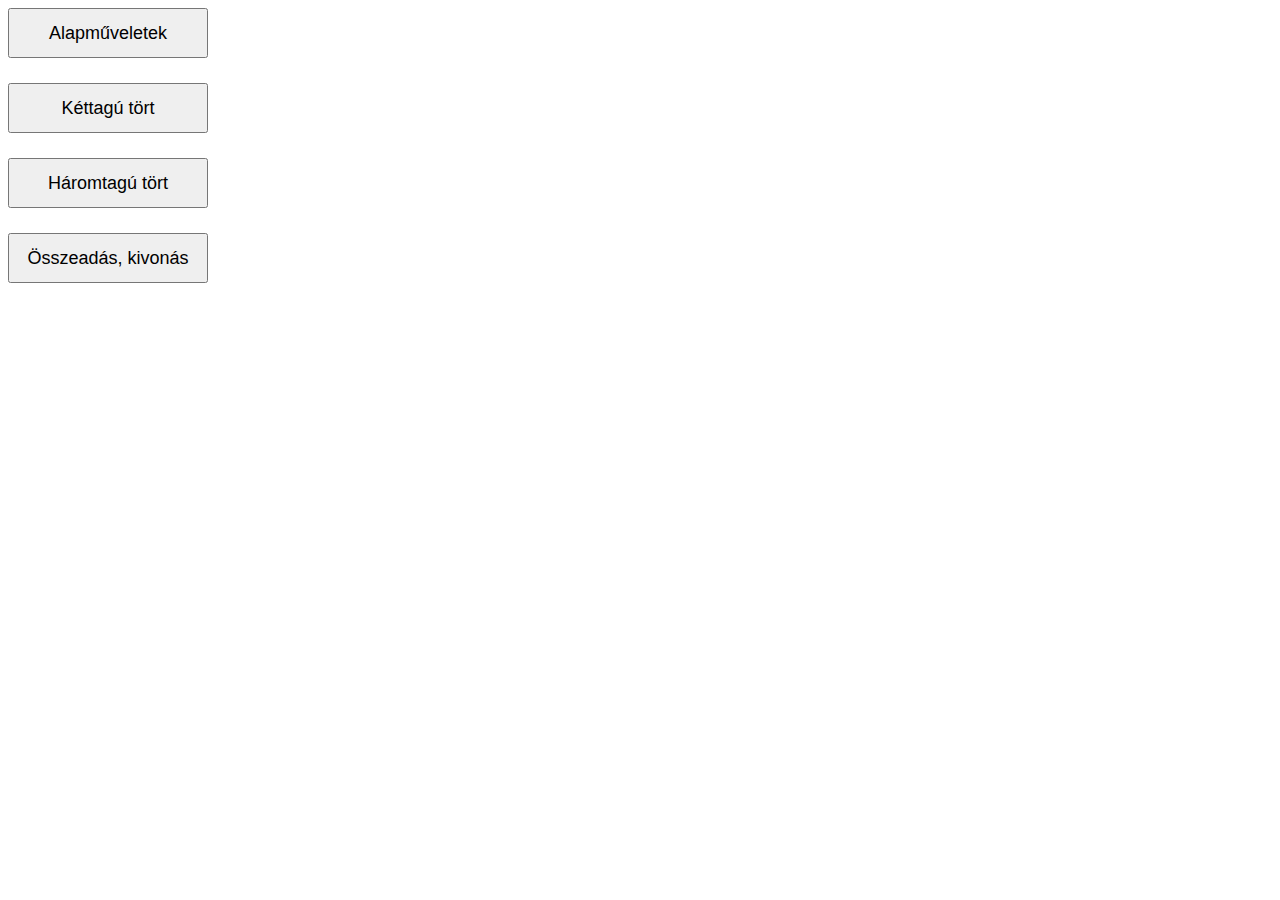
<file: BasicOperations/index.html>
<!DOCTYPE html>
<html lang="en">
<head>
    <meta charset="UTF-8">
    <meta name="viewport" content="width=device-width, initial-scale=1.0">
    <title>Műveletek</title>
    <link rel="stylesheet" href="index.css">
</head>
<body>
    <button id="generateButton">Alapműveletek</button>
    <div id="operations">
        
    </div>

    <button id="generateButton2">Kéttagú tört</button>
    <div id="operations2">
        
    </div>

    <button id="generateButton3">Háromtagú tört</button>
    <div id="operations3">
        
    </div>

    <div id="operations4">
        
    </div>

    <button id="generateButton4">Összeadás, kivonás</button>
    <div id="operations5">
        
    </div>

    <div id="operations6">
        
    </div>

    <div id="operations7">
        
    </div>

    <div id="operations8">
        
    </div>

    <script src="index.js"></script>
</body>
</html>
</file>
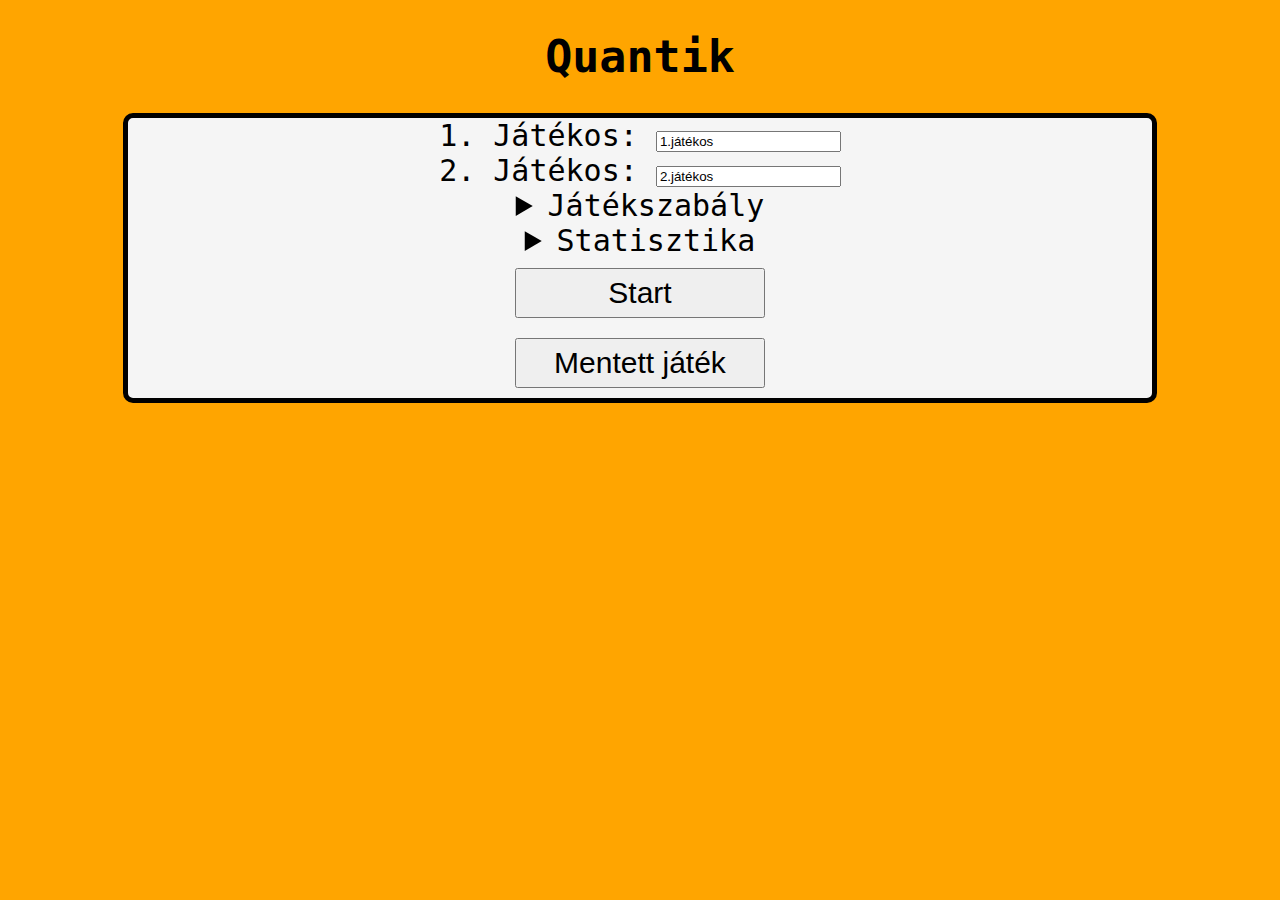
<file: Quantik/index.html>
<!DOCTYPE html>
<html lang="en">
<head>
    <meta charset="UTF-8">
    <meta http-equiv="X-UA-Compatible" content="IE=edge">
    <meta name="viewport" content="width=device-width, initial-scale=1.0">
    <title>Quantik</title>
    <link rel="stylesheet" href="index.css">
</head>
<body>
    <h1 >Quantik</h1>
    <div id="nyitolap">
        <label for="player1">1. Játékos: </label>
        <input type="text" id="player1" value="1.játékos"><br>
        <label for="player2">2. Játékos: </label>
        <input type="text" id="player2" value="2.játékos"><br>
        <details>
            <summary>Játékszabály</summary>
            <p>A játék egy 4x4-es táblán játszódik, ami 4 egyenlő, 2x2-es részre van bontva. A játékhoz négy,
                 egymástól könnyen megkülönböztethető, alakzatot használhatunk, jelen esetben négyzetet, kört, háromszöget és X-et. 
                 Mind a két játékosnak minden alakzatból 2-2 bábuja van, így összesen 8 alakzat található meg egy színből. 
                 A játék célja az, hogy elsőként helyezzék le a játékosok a negyedik, többitől különböző formát egy sorba, 
                 oszlopba, vagy négyzet alakú területre (színtől függetlenül). Ha egy cellára lehelyeztünk egy alakzatot, 
                 akkor annak sorába, oszlopába, vagy négyzet alakú területére nem tudja már egyik játékos sem még egyszer 
                 ugyanazt az alakzatot letenni.
            </p>
        </details>
        <details>
            <summary>Statisztika</summary>
            <p id="statp"></p>
        </details>
        
        <button id="start">Start</button><br>
        <button id="savedGame">Mentett játék</button>
    </div>

    <div id="jatekoldal" style="display: none">
        
        <div id="jatek"></div>
        <div id="jatekmenu">
            <div id="aktJatekos" >
                <div id="divp1">
                    <figure id="figurep1" class="actual">
                        <p><img src="playerIconTest.png" alt="test" width="100px" height="100px"></p>
                        <figcaption id="p1name"></figcaption>
                    </figure>
                </div>
                <div id="divp2">
                    <figure id="figurep2">
                        <p><img src="playerIconTest.png" alt="test" width="100px" height="100px"></p>
                        <figcaption id="p2name"></figcaption>
                    </figure>
                </div>
            </div>
            <div id="babuk">
                <div id="babukp1">
                    <div >
                        <svg class="pcssvg" width="55px" height="55px" .class="menusvg" fill="green" data-shape="cross" >
                            <polygon points="0 15, 15 15, 15 0, 35 0, 35 15, 50 15, 50 35, 35 35, 35 50, 15 50, 15 35, 0 35"/>  <!--cross-->
                        </svg>
                        <div class="pcs">2</div>
                    </div>
                    <div >
                        <svg class="pcssvg" width="50px" height="50px" .class="menusvg" fill="green" data-shape="triangle">
                            <polygon points="25 0, 50 50, 0 50"/>       <!--triangle-->
                        </svg><div class="pcs">2</div>
                    </div>
                    <div >
                        <svg class="pcssvg" width="50px" height="50px" .class="menusvg" fill="green" data-shape="square">
                            <polygon points="0 0, 50 0, 50 50, 0 50"/>  <!--square-->
                        </svg><div class="pcs">2</div>
                    </div>
                    <div >
                        <svg class="pcssvg" width="50px" height="50px" .class="menusvg" fill="green" data-shape="circle">
                            <circle cx="25" cy="25" r="25" > <!--circle-->
                        </svg><div class="pcs">2</div>
                    </div>
                </div>
                <div id="babukp2">
                    <div >
                        <svg class="pcssvg" width="50px" height="50px" .class="menusvg" fill="red" data-shape="cross">
                            <polygon points="0 15, 15 15, 15 0, 35 0, 35 15, 50 15, 50 35, 35 35, 35 50, 15 50, 15 35, 0 35"/>  <!--cross-->
                        </svg><div class="pcs">2</div>
                    </div>
                    <div >
                        <svg class="pcssvg" width="50px" height="50px" .class="menusvg" fill="red" data-shape="triangle">
                            <polygon points="25 0, 50 50, 0 50"/>       <!--triangle-->
                        </svg><div class="pcs">2</div>
                    </div>
                    <div >
                        <svg class="pcssvg" width="50px" height="50px" .class="menusvg" fill="red" data-shape="square">
                            <polygon points="0 0, 50 0, 50 50, 0 50"/>  <!--square-->
                        </svg><div class="pcs">2</div>
                    </div>
                    <div >
                        <svg class="pcssvg" width="50px" height="50px" .class="menusvg" fill="red" data-shape="circle">
                            <circle cx="25" cy="25" r="25" > <!--circle-->
                        </svg><div class="pcs">2</div>
                    </div>
                </div>
            </div>
        </div>
    </div>
    <div id="vege" style="display: none">
        <button id="nyitButton">Nyitólap</button><br>
        <button id="mentButton">Játék mentése</button>
    </div>
    
    <script src="index.js"></script>
</body>
</html>
</file>
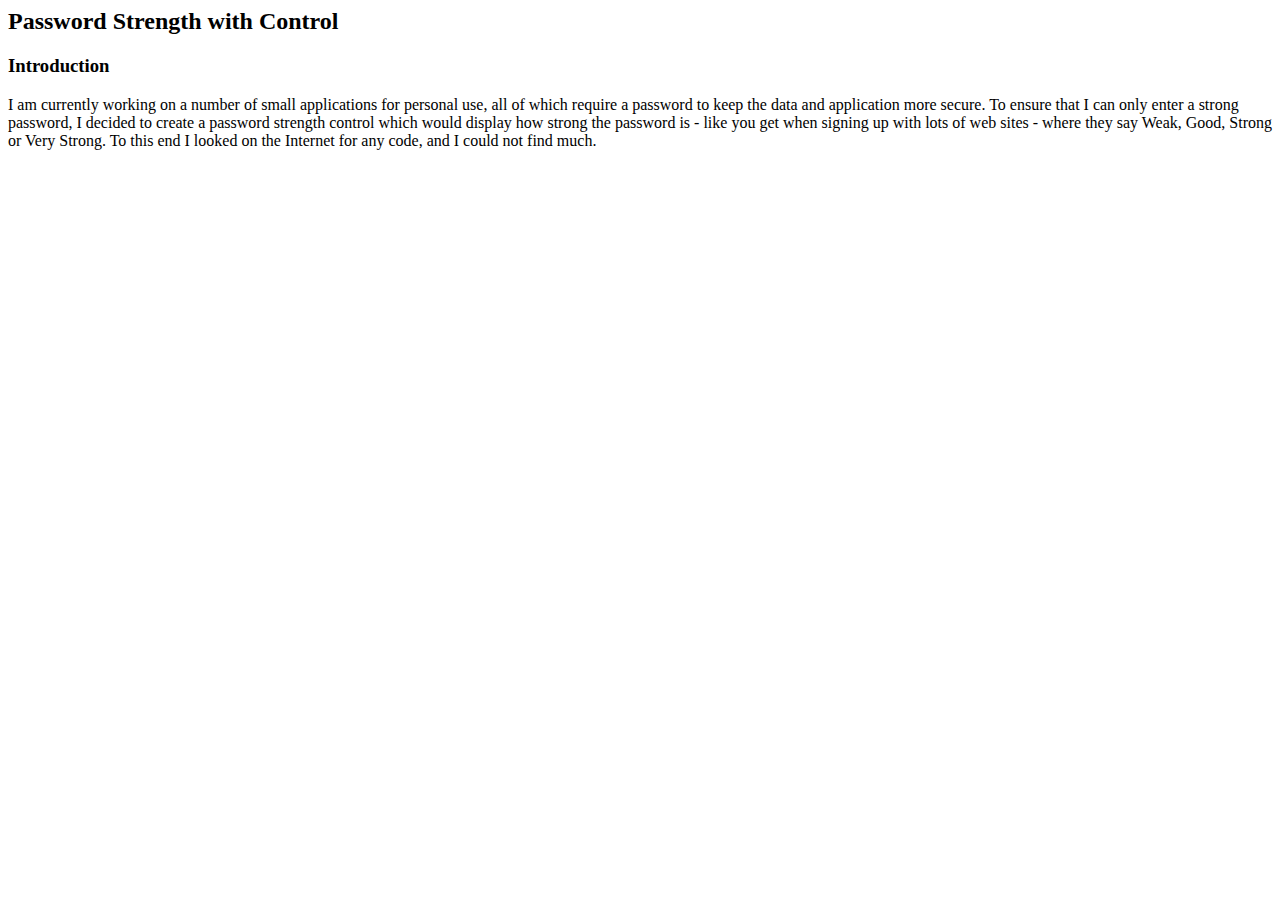
<file: PasswordManager/password_control/Article.htm>
﻿<!DOCTYPE HTML PUBLIC "-//W3C//DTD HTML 4.0 Transitional//EN">
<html>
	<head>
		<title></title>
	</head>
	<body>
	<h2>Password Strength with Control</h2>

<H3>Introduction</H3>

I am currently working on a number of small applications for personal use, all of which require a password to keep the data and application more secure. To ensure that I can only enter a strong password, I decided to create a password strength control which would display how strong the password is - like you get when signing up with lots of web sites - where they say Weak, Good, Strong or Very Strong. To this end I looked on the Internet for any code, and I could not find much.
	</body>
</html>
</file>
<file: BasicOperations/index.css>
#operations, #operations5, #operations6, #operations7, #operations8 {
    display: flex;
    width: 1000px;
    margin-top: 20px;
    padding-top: 5px;
}

#operations2 {
    margin-top: 20px;
    padding-top: 5px;
}

#operations3 {
    margin-top: 20px;
    padding-top: 5px;
}

.division {
    display: flex;
    width: 900px;
    margin-bottom: 30px;
    font-size: x-large;
}

.division2 {
    display: flex;
    width: 1100px;
    margin-bottom: 30px;
    font-size: x-large;
}

div.container {
    margin: 10px 100px 10px 10px;
    font-size: x-large;
}

div.container > div {
    margin-bottom: 20px;
}

button {
    height: 50px;
    width: 200px;
    font-size: large;
    
}

.subdivision1 {
    margin-right: 150px;
}

span.frac {
    display: inline-block;
    text-align: center;
    vertical-align: middle;
}
span.frac > sup, span.frac > sub {
    display: block;
    font: inherit;
    padding: 0 0.3em;
}

span.frac > sup {
    border-bottom: 0.08em solid;
}

span.frac > span {
    display: none;
}

.longfrac {
    width: 150px;
}

.shortfrac {
    width: 50px;
}
</file>
<file: Quantik/index.css>
h1 {
    font-size: 45px;
}

body > div {
    background-color: whitesmoke;
    border: 5px black solid;
    border-radius: 10px;
    width: 80vw;
    margin: 10px auto;
}

body {
    text-align: center;
    font-family: Georgia,monospace;
    background-color: orange;
}

#nyitolap {
    font-size: 30px;
}

#nyitolap  p {
    margin: 0px 10px;
}

button {
    font-size: 30px;
    width: 250px;
    height: 50px;
    margin: 10px;
}

#jatekoldal {
    
    display: flex;
    flex-wrap: wrap;
    width: 98vw;
}

#jatekoldal > div {
    width: 498px;
    height: 500px;
}

#jatekmenu > div{
    width: 500px;
    height: 250px;
}

#aktJatekos {
    display: flex;
    background-color: beige;
}

#aktJatekos > div {
    width: 250px;
    text-align: center;
}

#jatek {
    flex-grow: 2;
    border-right: solid black 5px;
}

#babuk > div {
    display: flex;
    align-items: center;
    justify-content: space-between;
    margin: 0px ;
    width: 500px;
    height: 125px;
}

svg:hover {
    transform: scale(1.2);
}

#babukp1 > div {
    width: 100px;
    height: 50px;
}

#babukp2 > div {
    width: 100px;
    height: 50px;
}

#babukp1 {
    background-color: lightgreen;
}

#babukp2 {
    background-color: lightcoral;
}

td,tr {
    border: 1px solid black;
    width: 100px;
    height: 100px; 
}

table {
    border-collapse: collapse;
    margin: 50px auto;
}

figure {
    border: 1px solid black;
    border-radius: 5px;
    margin: 50px auto;
    background-color: whitesmoke;
    width: 150px;
    padding: 5px;
}

#figurep1 {
    background-color: lightgreen;
}

#figurep2 {
    background-color: lightcoral;
}

.actual {
    transform: scale(1.2);
    border: 2px solid red;
}

#vege {
    width: 98vw;
}
</file>
